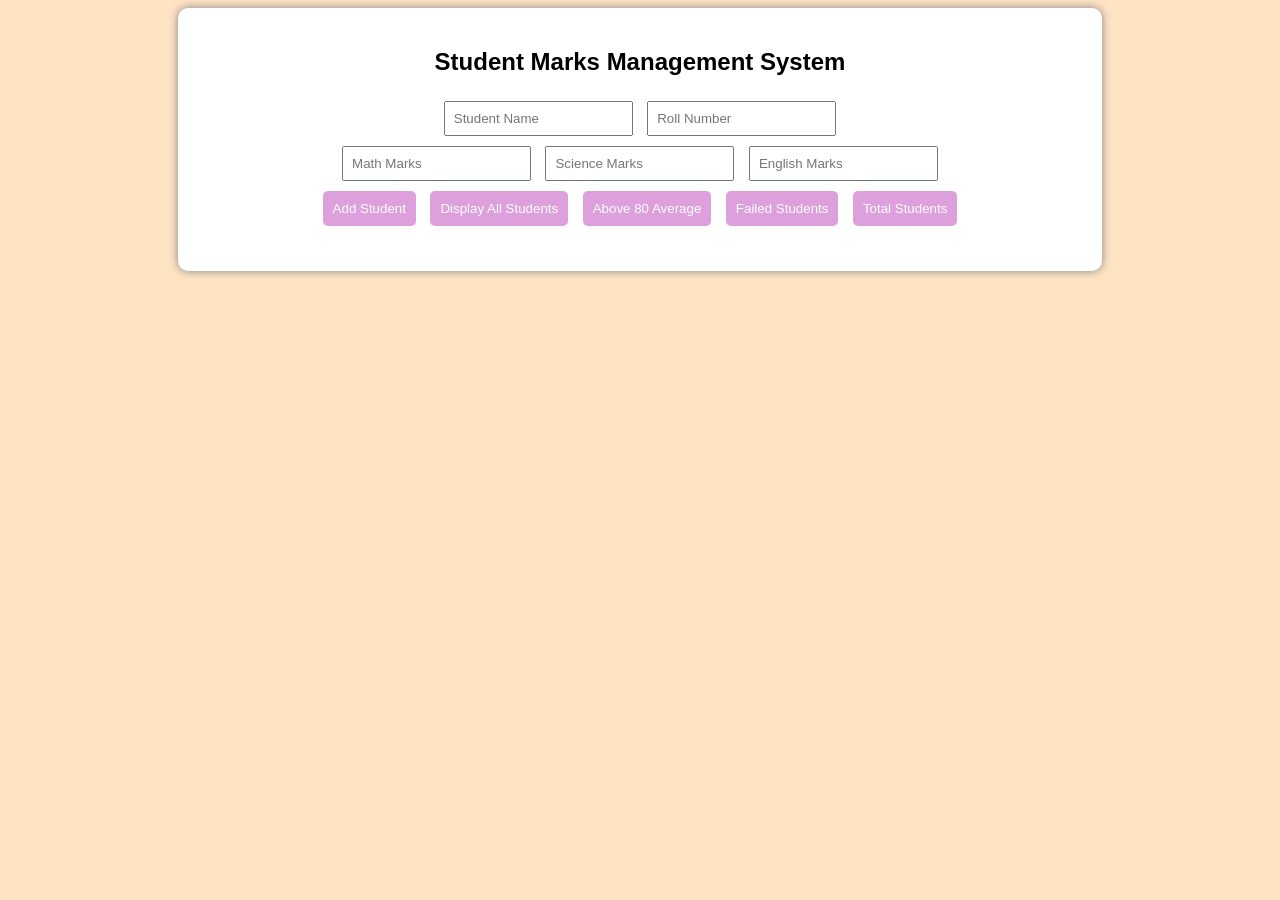
<file: assessment1.html>
<!DOCTYPE html>
<html>
<head>
<title>Student Marks System</title>

<style>
body{
font-family: Arial;
background:bisque;
text-align:center;
}

.container{
width:70%;
margin:auto;
background:white;
padding:20px;
border-radius:10px;
box-shadow:0 0 10px gray;
}

input{
padding:8px;
margin:5px;
}

button{
padding:10px;
margin:5px;
cursor:pointer;
background:plum;
color:white;
border:none;
border-radius:5px;
}

button:hover{
background:#0056b3;
}

#output{
margin-top:20px;
text-align:left;
}
</style>
</head>

<body>

<div class="container">

<h2>Student Marks Management System</h2>

<input type="text" id="name" placeholder="Student Name">
<input type="text" id="roll" placeholder="Roll Number"><br>

<input type="number" id="math" placeholder="Math Marks">
<input type="number" id="science" placeholder="Science Marks">
<input type="number" id="english" placeholder="English Marks"><br>

<button onclick="addStudent()">Add Student</button>
<button onclick="displayStudents()">Display All Students</button>
<button onclick="showTopStudents()">Above 80 Average</button>
<button onclick="showFailedStudents()">Failed Students</button>
<button onclick="countStudents()">Total Students</button>

<div id="output"></div>

</div>

<script>

let students = [];

function addStudent(){

let name = document.getElementById("name").value;
let roll = document.getElementById("roll").value;
let math = Number(document.getElementById("math").value);
let science = Number(document.getElementById("science").value);
let english = Number(document.getElementById("english").value);

let student = {
name:name,
roll:roll,
math:math,
science:science,
english:english
};

students.push(student);

alert("Student Added Successfully");

}

function displayStudents(){

let output = "<h3>All Students</h3>";

for(let s of students){

let total = s.math + s.science + s.english;
let avg = total/3;

output += `
<p>
Name: ${s.name} |
Roll: ${s.roll} |
Total: ${total} |
Average: ${avg.toFixed(2)}
</p>
`;

}

document.getElementById("output").innerHTML = output;

}

function showTopStudents(){

let output = "<h3>Students with Average > 80</h3>";

for(let s of students){

let avg = (s.math + s.science + s.english)/3;

if(avg > 80){
output += `<p>${s.name} - Average: ${avg.toFixed(2)}</p>`;
}

}

document.getElementById("output").innerHTML = output;

}

function showFailedStudents(){

let output = "<h3>Failed Students (Average < 40)</h3>";

for(let s of students){

let avg = (s.math + s.science + s.english)/3;

if(avg < 40){
output += `<p>${s.name} - Average: ${avg.toFixed(2)}</p>`;
}

}

document.getElementById("output").innerHTML = output;

}

function countStudents(){

document.getElementById("output").innerHTML =
"<h3>Total Students: " + students.length + "</h3>";

}

</script>

</body>
</html>
</file>
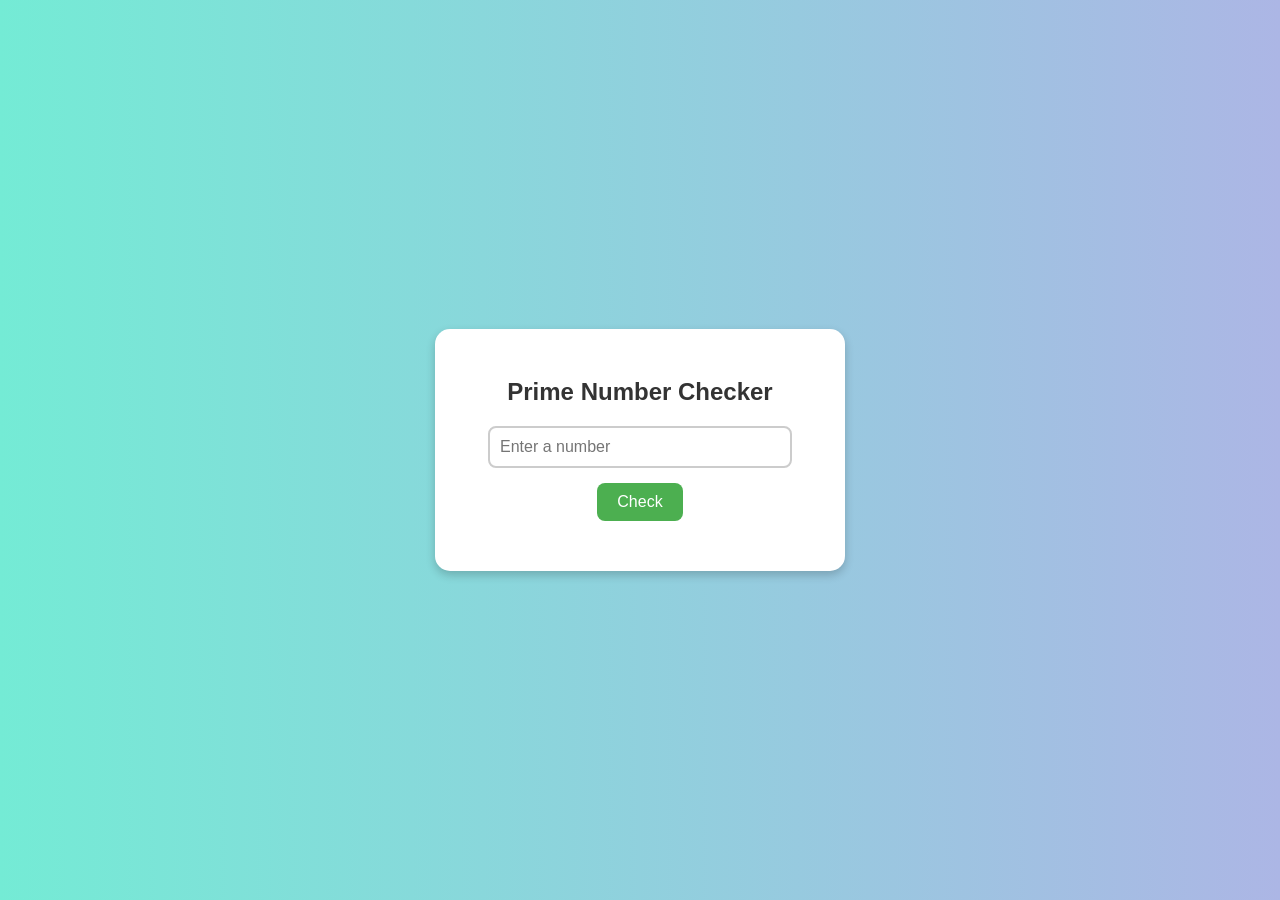
<file: endsem_practical.html>
<!DOCTYPE html>
<html>
<head>
    <title>Prime Number Checker</title>

    <style>
        body{
            font-family: Arial, sans-serif;
            background: linear-gradient(to right, #74ebd5, #ACB6E5);
            display: flex;
            justify-content: center;
            align-items: center;
            height: 100vh;
            margin: 0;
        }

        .container{
            background: white;
            padding: 30px;
            border-radius: 15px;
            box-shadow: 0px 4px 10px rgba(0,0,0,0.2);
            text-align: center;
            width: 350px;
        }

        h2{
            color: #333;
            margin-bottom: 20px;
        }

        input{
            width: 80%;
            padding: 10px;
            font-size: 16px;
            border: 2px solid #ccc;
            border-radius: 8px;
            margin-bottom: 15px;
            outline: none;
        }

        input:focus{
            border-color: #4CAF50;
        }

        button{
            background: #4CAF50;
            color: white;
            border: none;
            padding: 10px 20px;
            font-size: 16px;
            border-radius: 8px;
            cursor: pointer;
            transition: 0.3s;
        }

        button:hover{
            background: #45a049;
        }

        #result{
            margin-top: 20px;
            font-size: 18px;
            font-weight: bold;
            color: #222;
        }
    </style>
</head>

<body>

    <div class="container">
        <h2>Prime Number Checker</h2>

        <input type="number" id="num" placeholder="Enter a number">
        <br>
        <button onclick="checkPrime()">Check</button>

        <div id="result"></div>
    </div>

    <script>
        function checkPrime() {
            let n = parseInt(document.getElementById("num").value);
            let isPrime = true;

            if (n <= 1) {
                isPrime = false;
            } 
            else {
                for (let i = 2; i <= Math.sqrt(n); i++) {
                    if (n % i === 0) {
                        isPrime = false;
                        break;
                    }
                }
            }

            document.getElementById("result").innerHTML =
                isPrime ? n + " is a Prime Number" 
                        : n + " is Not a Prime Number";
        }
    </script>

</body>
</html>
</file>
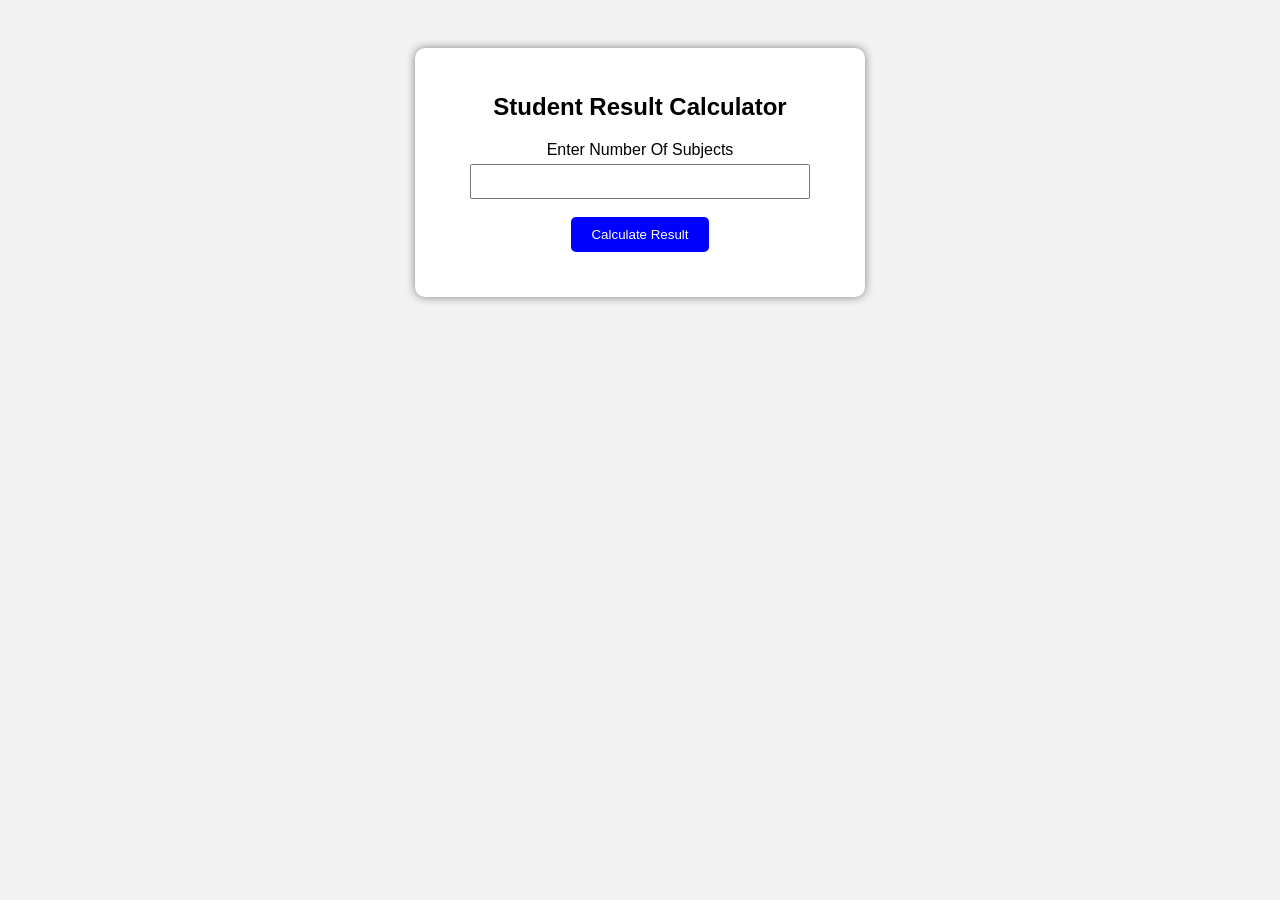
<file: exp1.html>
<!DOCTYPE html>
<html lang="en">
<head>
    <meta charset="UTF-8">
    <meta name="viewport" content="width=device-width, initial-scale=1.0">
    <title>Student Result Calculator</title>
    <link rel="stylesheet" href="exp1.css">
</head>
<body>
    <div class="container">
        <h2>Student Result Calculator</h2>
     <label for="subjects">Enter Number Of Subjects</label><br>
     <input type="number" id="subjects"><br><br>
     <button onclick="calculateResult()">Calculate Result</button>
     <div id="result"></div>
    </div>
    <script src="exp1.js"></script>
</body>
</html>
</file>
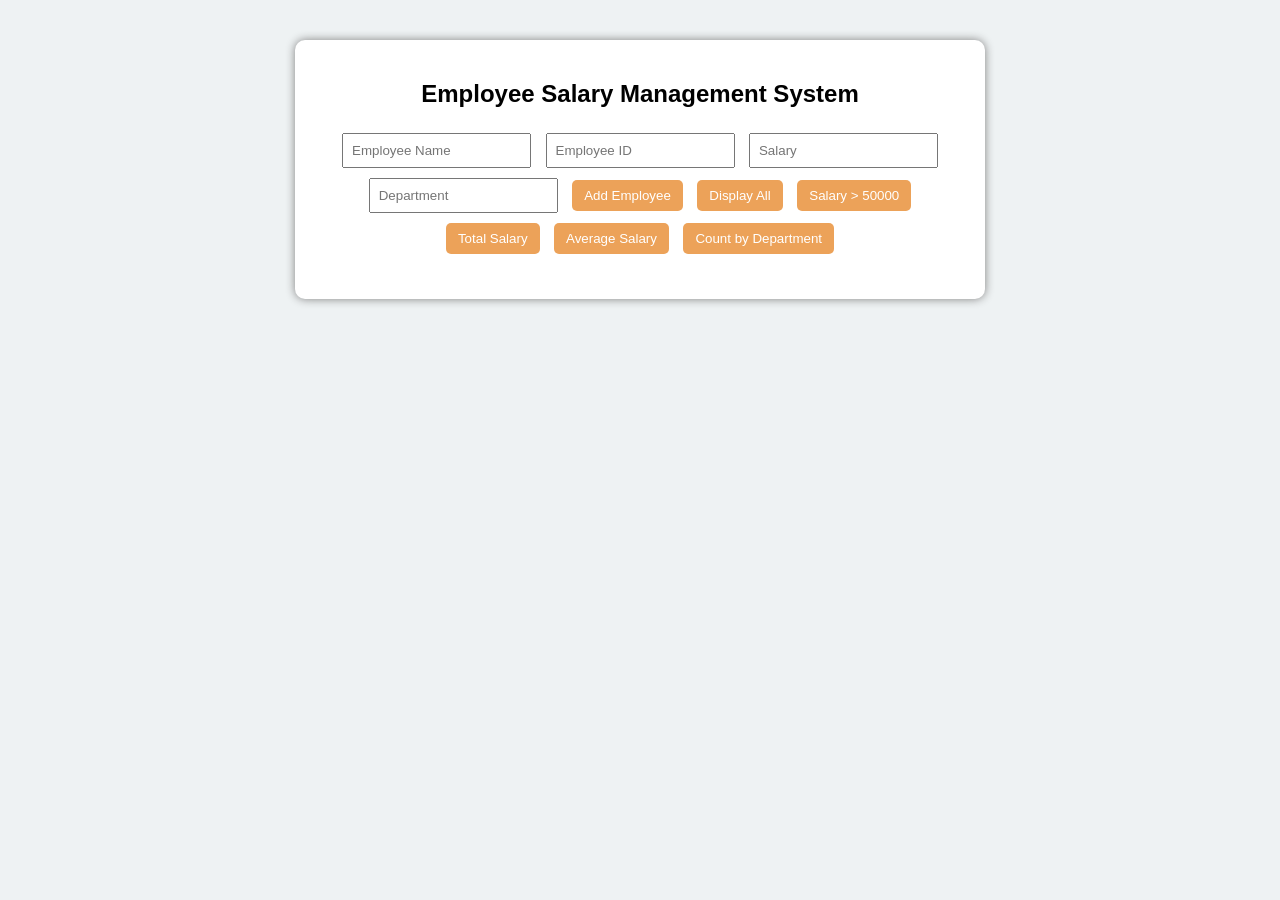
<file: Experiment2.html>
<!DOCTYPE html>
<html>
<head>
    <title>Employee Salary Management</title>
    <link rel="stylesheet" href="Experiment2.css">
</head>
<body>
<div class="container">
    <h2>Employee Salary Management System</h2>
    <input type="text" id="name" placeholder="Employee Name">
    <input type="text" id="empId" placeholder="Employee ID">
    <input type="number" id="salary" placeholder="Salary">
    <input type="text" id="dept" placeholder="Department">
    <button onclick="addEmployee()">Add Employee</button>
    <button onclick="displayEmployees()">Display All</button>
    <button onclick="filterSalary()">Salary > 50000</button>
    <button onclick="totalSalary()">Total Salary</button>
    <button onclick="averageSalary()">Average Salary</button>
    <button onclick="countDepartment()">Count by Department</button>
    <div id="output"></div>
</div>
<script src="Experiment2.js"></script>
</body>
</html>
</file>
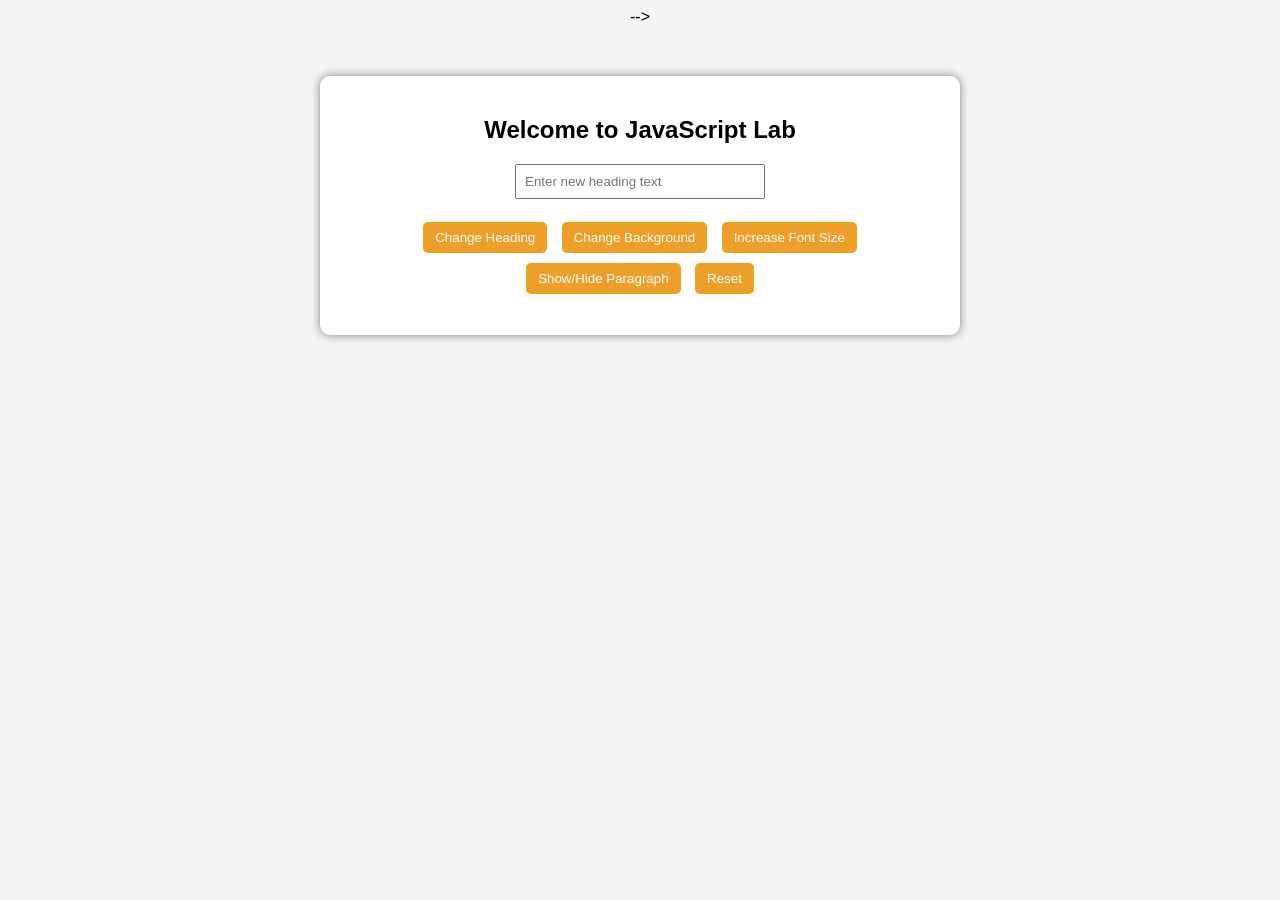
<file: experiment6.html>
<!-- <!DOCTYPE html>
<html lang="en">
<head>
    <meta charset="UTF-8">
    <meta name="viewport" content="width=device-width, initial-scale=1.0">
    <title>Document</title>
</head>
<body>
    <h1 id="heading">Welcome to DOM Manipulation</h1>
    <p class="paragraph">This is a simple paragraph</p>
    <script src="experiment6.js"></script>
    <!-- let button=document.getElementById("myButton"); -->
<!-- </body>
</html> --> -->
<!DOCTYPE html>
<html>
<head>
    <title>Dynamic Content Changer</title>
    <link rel="stylesheet" href="experiment6.css">
</head>
<body>

<div class="container">
    <h2 id="mainHeading">Welcome to JavaScript Lab</h2>

    <input type="text" id="userInput" placeholder="Enter new heading text">

    <br><br>

    <button id="changeTextBtn">Change Heading</button>
    <button id="bgColorBtn">Change Background</button>
    <button id="fontSizeBtn">Increase Font Size</button>
    <button id="toggleBtn">Show/Hide Paragraph</button>
    <button id="resetBtn">Reset</button>

    <p id="paragraph"
        This is a sample paragraph. JavaScript events can dynamically change content.></p>
    
</div>

<script src="experiment6.js"></script>
</body>
</html>
</file>
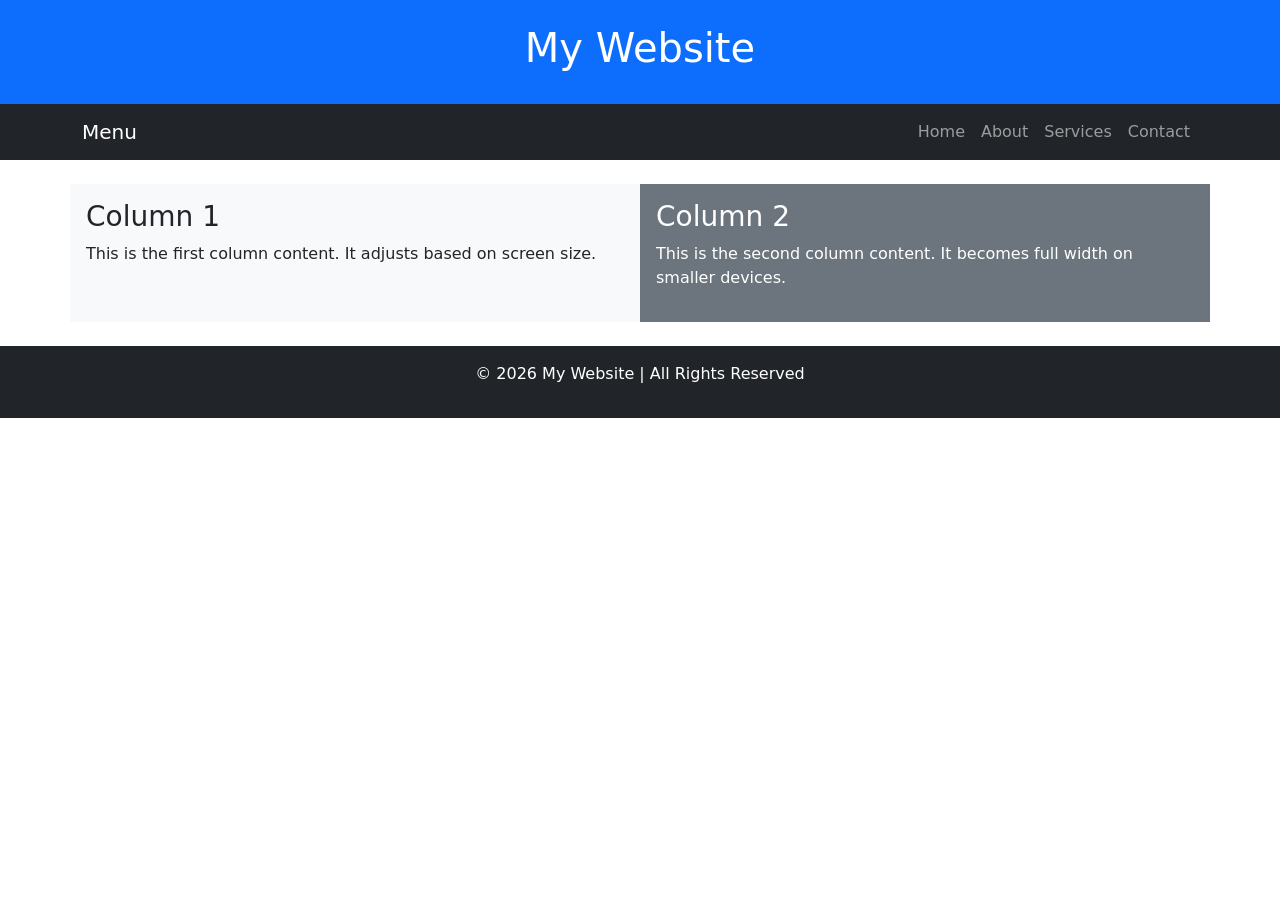
<file: experiment7.html>
<!DOCTYPE html>
<html lang="en">
<head>
    <meta charset="UTF-8">
    <meta name="viewport" content="width=device-width, initial-scale=1">
    <title>Responsive Web Page</title>

    <!-- Bootstrap CSS -->
    <link href="https://cdn.jsdelivr.net/npm/bootstrap@5.3.0/dist/css/bootstrap.min.css" rel="stylesheet">
</head>
<body>

    <!-- Header Section -->
    <header class="bg-primary text-white text-center p-4">
        <h1>My Website</h1>
    </header>

    <!-- Navigation Bar -->
    <nav class="navbar navbar-expand-lg navbar-dark bg-dark">
        <div class="container">
            <a class="navbar-brand" href="#">Menu</a>
            <button class="navbar-toggler" type="button" data-bs-toggle="collapse" data-bs-target="#navbarNav">
                <span class="navbar-toggler-icon"></span>
            </button>

            <div class="collapse navbar-collapse" id="navbarNav">
                <ul class="navbar-nav ms-auto">
                    <li class="nav-item"><a class="nav-link" href="#">Home</a></li>
                    <li class="nav-item"><a class="nav-link" href="#">About</a></li>
                    <li class="nav-item"><a class="nav-link" href="#">Services</a></li>
                    <li class="nav-item"><a class="nav-link" href="#">Contact</a></li>
                </ul>
            </div>
        </div>
    </nav>

    <!-- Content Section -->
    <div class="container my-4">
        <div class="row">
            <!-- Column 1 -->
            <div class="col-sm-12 col-md-6 col-lg-6 bg-light p-3">
                <h3>Column 1</h3>
                <p>This is the first column content. It adjusts based on screen size.</p>
            </div>

            <!-- Column 2 -->
            <div class="col-sm-12 col-md-6 col-lg-6 bg-secondary text-white p-3">
                <h3>Column 2</h3>
                <p>This is the second column content. It becomes full width on smaller devices.</p>
            </div>
        </div>
    </div>

    <!-- Footer Section -->
    <footer class="bg-dark text-white text-center p-3">
        <p>&copy; 2026 My Website | All Rights Reserved</p>
    </footer>

    <!-- Bootstrap JS -->
    <script src="https://cdn.jsdelivr.net/npm/bootstrap@5.3.0/dist/js/bootstrap.bundle.min.js"></script>

</body>
</html>
</file>
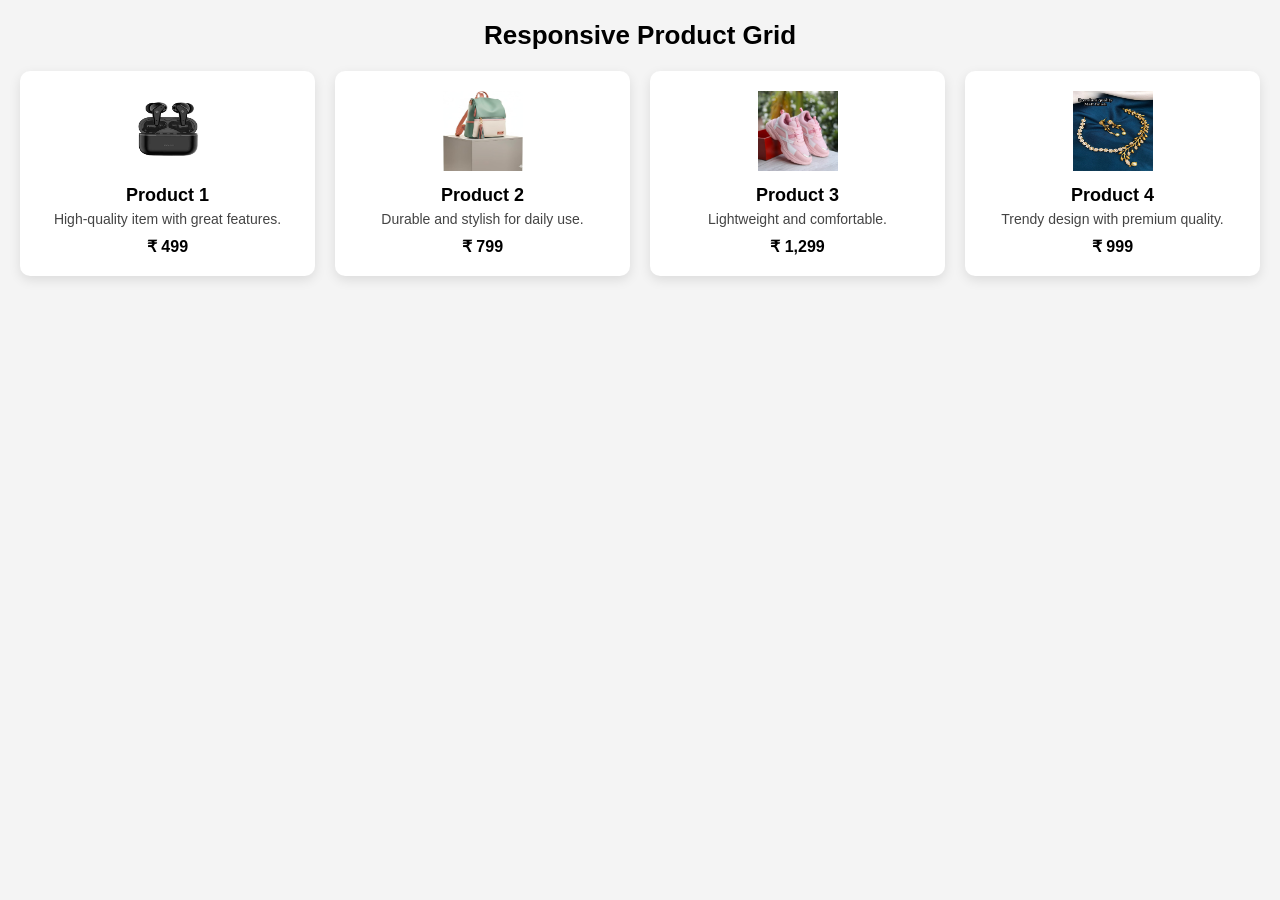
<file: gallerypage.html>
<!DOCTYPE html>
<html lang="en">
<head>
    <meta charset="UTF-8">
    <meta name="viewport" content="width=device-width, initial-scale=1.0">
    <title>Responsive Product Grid</title>
    <link rel="stylesheet" href="gallery.css">
</head>
<body>
    <h1 class="title">Responsive Product Grid</h1>
    <div class="grid-container">
        <div class="product-card">
            <img src="airdopes.jpg" alt="">
            <h2>Product 1</h2>
            <p>High-quality item with great features.</p>
            <span class="price">&#8377 499</span></div>
        <div class="product-card">
            <img src="bag.jpg" alt="">
            <h2>Product 2</h2>
            <p>Durable and stylish for daily use.</p>
            <span class="price">&#8377 799</span></div>
        <div class="product-card">
            <img src="shoes.webp" alt="">
            <h2>Product 3</h2>
            <p>Lightweight and comfortable.</p>
            <span class="price">&#8377 1,299</span></div>
        <div class="product-card">
            <img src="necklace.webp" alt="">
            <h2>Product 4</h2>
            <p>Trendy design with premium quality.</p>
            <span class="price">&#8377 999</span> </div></div>
</body>
</html>
</file>
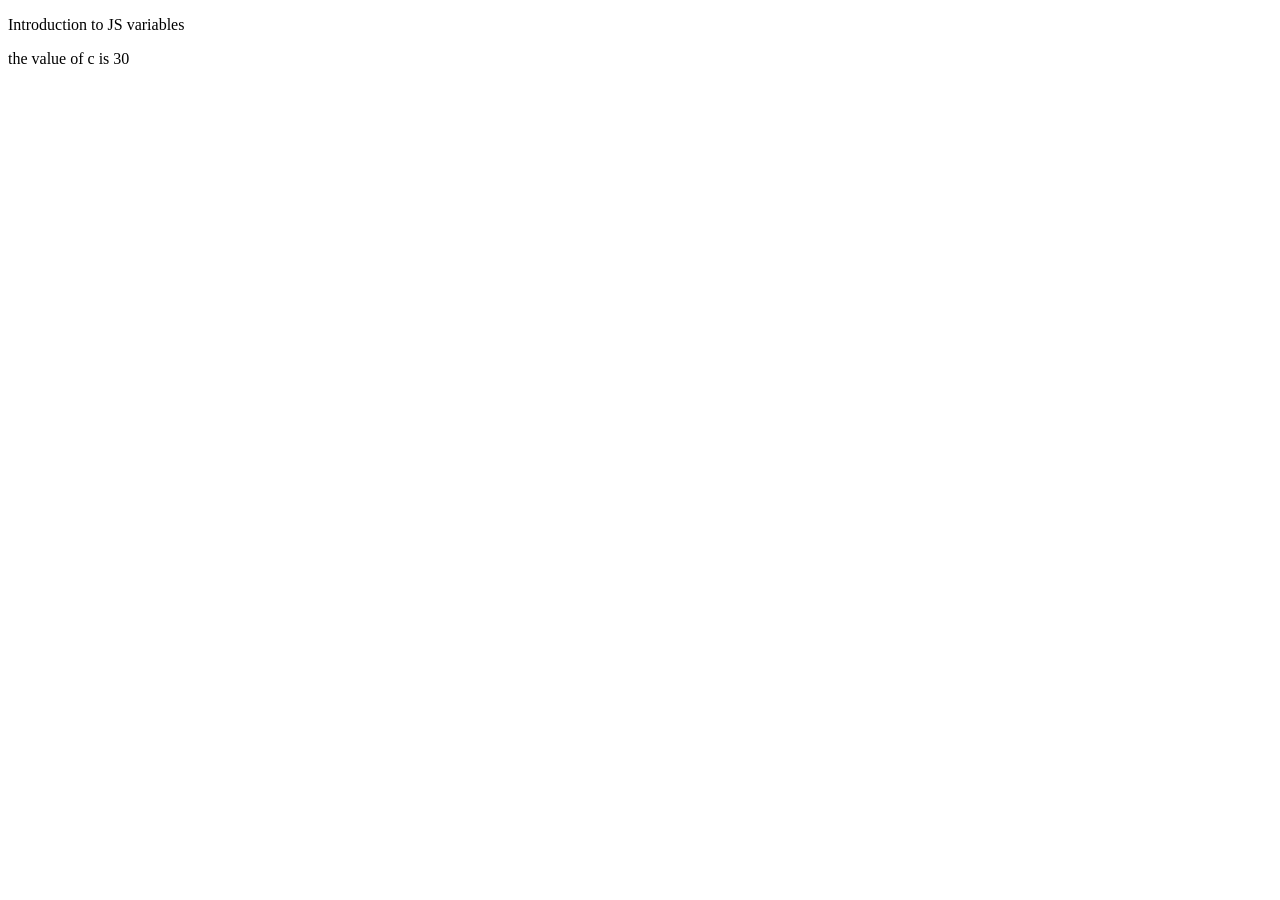
<file: javascript.html>
<!DOCTYPE html>
<html lang="en">
<head>
    <meta charset="UTF-8">
    <meta name="viewport" content="width=device-width, initial-scale=1.0">
    <title>Document</title>
</head>
<body>
    <p>Introduction to JS variables</p>
    <p id="demo"></p>
    <script>
        let a=10;
        let b=20;
        let c=a+b;
        document.getElementById('demo').innerHTML="the value of c is "+c;
    </script>
</body>
</html>
</file>
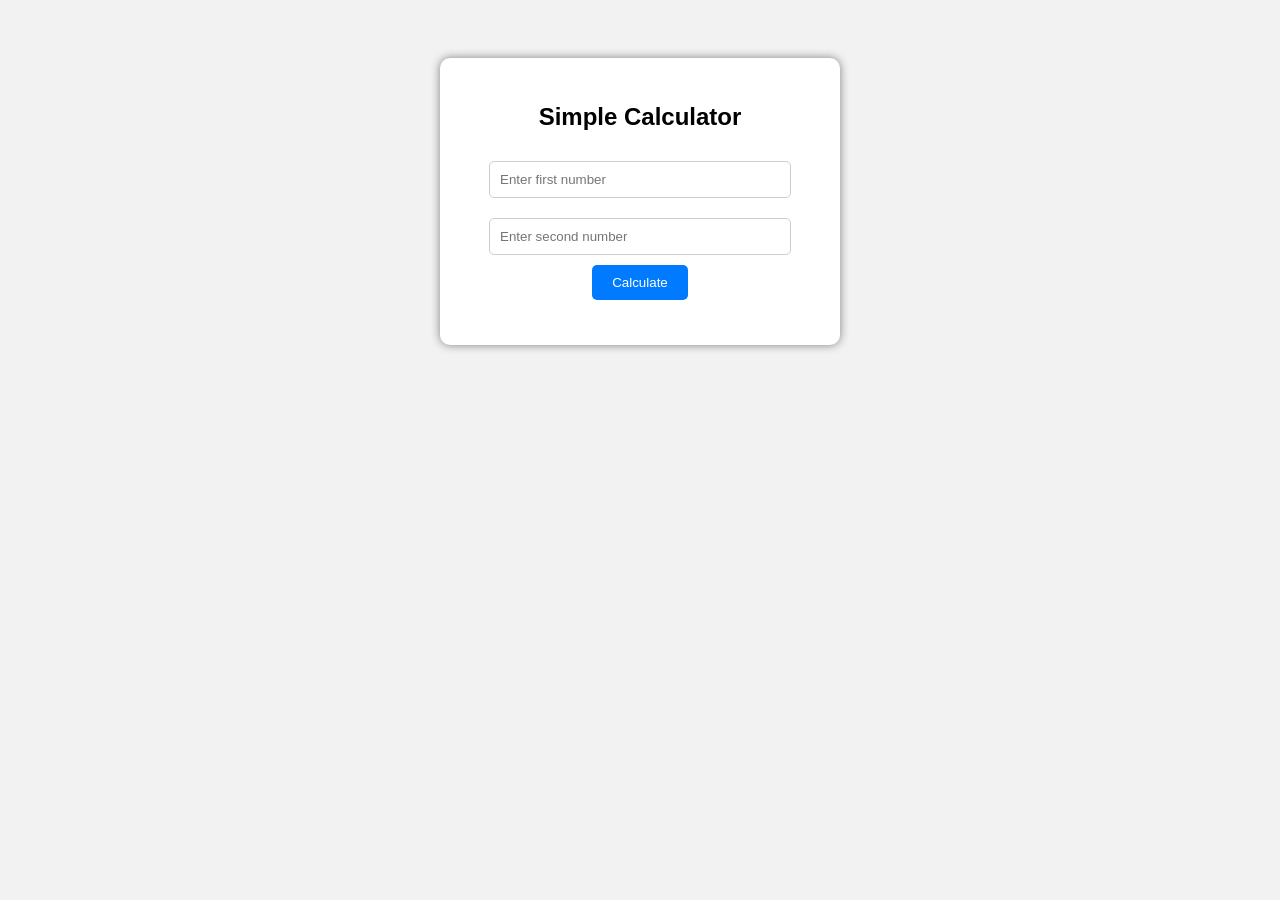
<file: MID_TERM_01_SOLUTIONS.html>
<!DOCTYPE html>
<html>
<head>
  <title>Calculator</title>

  <style>
    body {
      font-family: Arial;
      background-color: #f2f2f2;
      text-align: center;
      padding: 50px;
    }

    .container {
      background: white;
      width: 350px;
      margin: auto;
      padding: 25px;
      border-radius: 10px;
      box-shadow: 0px 0px 10px gray;
    }

    h2 {
      margin-bottom: 20px;
    }

    input {
      width: 80%;
      padding: 10px;
      margin: 10px 0;
      border: 1px solid #ccc;
      border-radius: 5px;
    }

    button {
      padding: 10px 20px;
      background-color: #007bff;
      color: white;
      border: none;
      border-radius: 5px;
      cursor: pointer;
    }

    button:hover {
      background-color: #0056b3;
    }

    #result {
      margin-top: 20px;
      font-size: 18px;
      color: #333;
    }
  </style>

</head>

<body>

<div class="container">
  <h2>Simple Calculator</h2>

  <input type="number" id="num1" placeholder="Enter first number"><br>
  <input type="number" id="num2" placeholder="Enter second number"><br>

  <button onclick="calculate()">Calculate</button>

  <div id="result"></div>
</div>

<script>
function calculate() {
  let n1 = Number(document.getElementById("num1").value);
  let n2 = Number(document.getElementById("num2").value);

  let sum = n1 + n2;
  let diff = n1 - n2;
  let product = n1 * n2;

  document.getElementById("result").innerHTML =
    "Sum: " + sum + "<br>" +
    "Difference: " + diff + "<br>" +
    "Product: " + product;
}
</script>

</body>
</html>
</file>
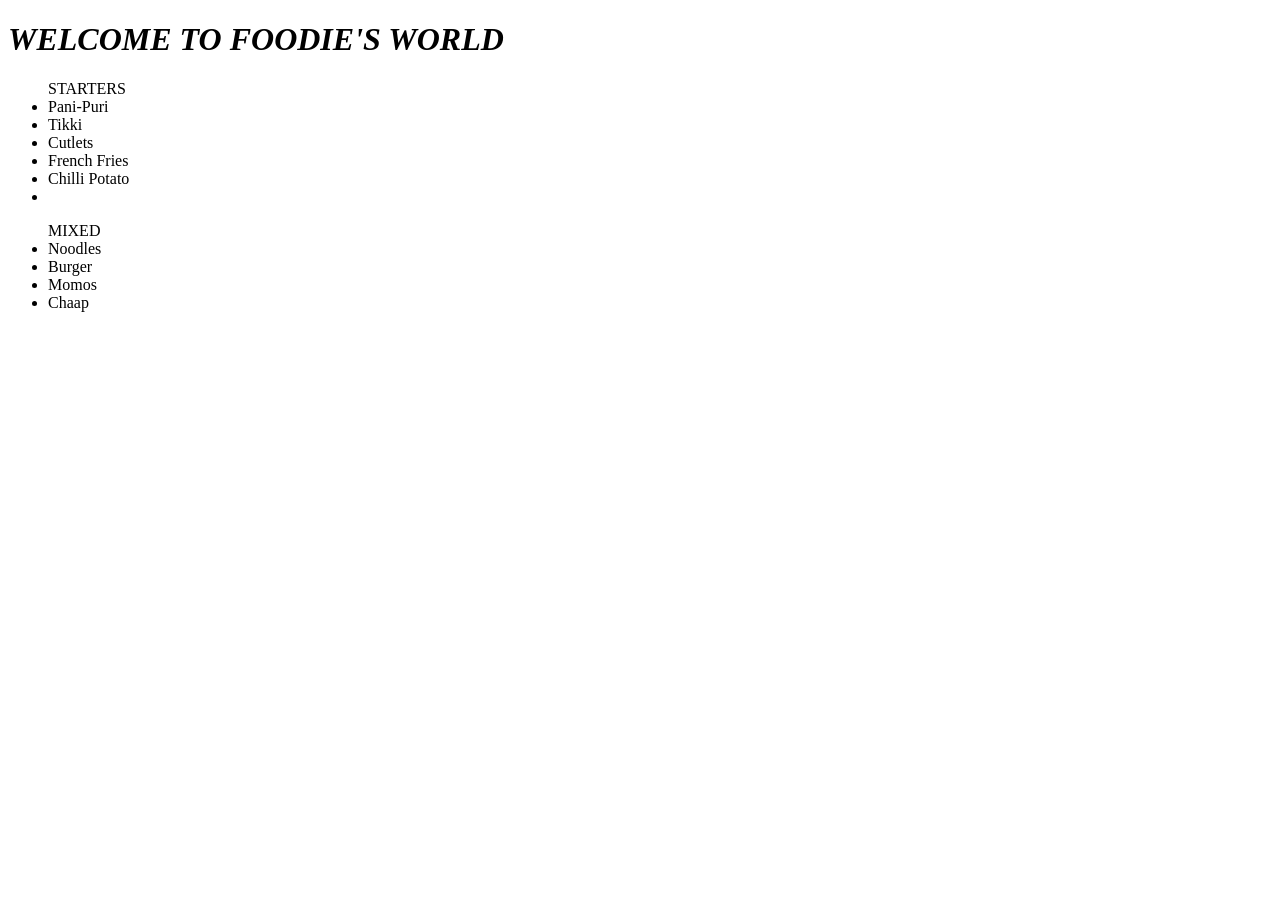
<file: restaurant_website.html>
<!DOCTYPE html>
<html lang="en">
<head>
    <meta charset="UTF-8">
    <meta name="viewport" content="width=device-width, initial-scale=1.0">
    <title>CLASS TEST</title>
</head>
<body>
    <div class="container">
    <h1><i>WELCOME TO FOODIE'S WORLD</i></h1>
    <div class="starters">
    <ul>STARTERS
        <li>Pani-Puri</li>
        <li>Tikki</li>
        <li>Cutlets</li>
        <li>French Fries</li>
        <li>Chilli Potato</li>
        <li></li>
    </ul>
    </div>
    <ul>MIXED
    <li>Noodles</li>
    <li>Burger</li>
    <li>Momos</li>
    <li>Chaap</li>
    </ul>
    </div>
</body>
</html>
</file>
<file: exp1.css>
body{
font-family: Arial;
background-color:#f2f2f2;
text-align:center;
padding:40px;
}
.container{
background:white;
padding:25px;
width:400px;
margin:auto;
border-radius:10px;
box-shadow:0px 0px 10px gray;
}
input{
padding:8px;
width:80%;
margin-top:5px;
}
button{
padding:10px 20px;
background-color:blue;
color:white;
border:none;
border-radius:5px;
cursor:pointer;
}
button:hover{
background-color:darkblue;
}
#result{
margin-top:20px;
font-weight:bold;
font-size:18px;
}
</file>
<file: Experiment2.css>
body {
    font-family: Arial;
    background-color: #eef2f3;
    text-align: center;
}
.container {
    width: 650px;
    margin: 40px auto;
    padding: 20px;
    background: white;
    border-radius: 10px;
    box-shadow: 0 0 10px gray;
}
input {
    padding: 8px;
    margin: 5px;
}
button {
    padding: 8px 12px;
    margin: 5px;
    background-color: #eca259;
    color: white;
    border: none;
    border-radius: 5px;
    cursor: pointer;
}
button:hover {
    background-color: #1e7e34;
}
#output {
    margin-top: 20px;
    text-align: left;
}
</file>
<file: experiment6.css>
body {
    font-family: Arial;
    background-color: #f4f4f4;
    text-align: center;
}

.container {
    width: 600px;
    margin: 50px auto;
    padding: 20px;
    background: white;
    border-radius: 10px;
    box-shadow: 0 0 10px gray;
}

button {
    padding: 8px 12px;
    margin: 5px;
    background-color: #ee9f27;
    color: white;
    border: none;
    border-radius: 5px;
    cursor: pointer;
}

button:hover {
    background-color: #a1b300;
}

input {
    padding: 8px;
    width: 250px;
}
</file>
<file: gallery.css>
* {
    margin: 0;
    padding: 0;
    box-sizing: border-box;
    font-family: Arial, sans-serif;
}
body {
    padding: 20px;
    background: #f4f4f4;
}
.title {
    text-align: center;
    margin-bottom: 20px;
    font-size: 26px;
}
.grid-container {
    display: grid;
    grid-template-columns: repeat(4, 1fr);
    gap: 20px;
}
.product-card {
    background: white;
    padding: 20px;
    border-radius: 10px;
    text-align: center;
    box-shadow: 0 4px 12px rgba(0,0,0,0.1);
}
.product-card img {
    width: 80px;
    height: 80px;
    margin-bottom: 10px;
}
.product-card h2 {
    font-size: 18px;
    margin-bottom: 5px;
}
.product-card p {
    font-size: 14px;
    margin-bottom: 10px;
    color: #444;
}
.price {
    font-weight: bold;
    font-size: 16px;
}
@media (max-width: 1024px) {
    .grid-container {
        grid-template-columns: repeat(2, 1fr);
    }
}
@media (max-width: 600px) {
    .grid-container {
        grid-template-columns: 1fr;
    }
}
</file>
